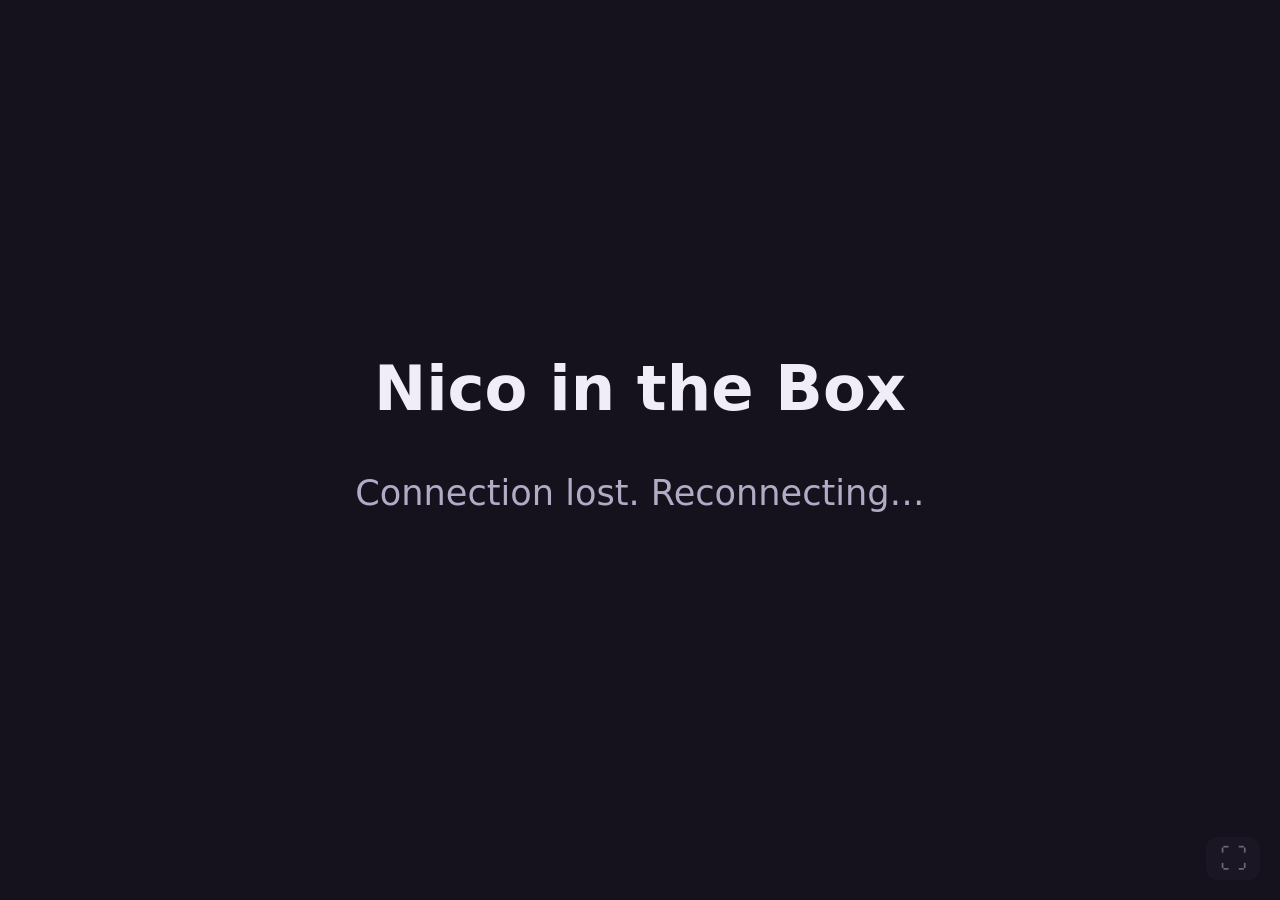
<file: assets/display/index.html>
<!doctype html>
<html lang="en">
<head>
<meta charset="utf-8">
<meta name="viewport" content="width=device-width, initial-scale=1">
<title>Nico in the Box: shared screen</title>
<link rel="stylesheet" href="style.css">
</head>
<body>
<!-- The shared screen: read-only, drawn from the host's /display feed. -->
<main id="app">
  <div class="center">
    <h1>Nico in the Box</h1>
    <p class="muted" id="status">Connecting to the room…</p>
  </div>
</main>
<button id="fullscreen" type="button" title="Full screen">⛶</button>
<script src="app.js"></script>
<script src="games/tictactoe.js"></script>
<script src="games/colorclash.js"></script>
<script src="games/seasiege.js"></script>
<script src="games/tacticalvoxelrpg.js"></script>
<script src="games/blackjack.js"></script>
</body>
</html>
</file>
<file: assets/display/style.css>
/* Shared screen, sized for a TV across the room: everything scales with the
   viewport, so it reads the same on a laptop and a 65" screen. */
:root {
  --bg: #15121d;
  --panel: #241f31;
  --panel-2: #2f2840;
  --text: #f1edf8;
  --muted: #b3aac6;
  --accent: #b69df8;
  --gold: #ffc940;
  --red: #e53935;
  --yellow: #fdd835;
  --green: #43a047;
  --blue: #1e88e5;
  --wild: #212121;
  font-size: clamp(14px, 1.6vmin + 0.4vw, 40px);
}

* { box-sizing: border-box; }

html, body {
  margin: 0;
  height: 100%;
  background: var(--bg);
  color: var(--text);
  font-family: system-ui, -apple-system, "Segoe UI", Roboto, sans-serif;
  overflow: hidden;
}

main { height: 100%; display: flex; flex-direction: column; }

.center {
  flex: 1;
  display: flex;
  flex-direction: column;
  align-items: center;
  justify-content: center;
  text-align: center;
  padding: 2rem;
  gap: 0.6rem;
}

h1 { font-size: 3.2rem; margin: 0; font-weight: 800; }
h2 { font-size: 1.6rem; margin: 0; font-weight: 500; color: var(--muted); }
.muted { color: var(--muted); }
.big { font-size: 1.8rem; }

/* Lobby */
.chips { display: flex; flex-wrap: wrap; gap: 0.8rem; justify-content: center; margin: 1.5rem 0; }
.chip {
  background: var(--panel);
  border-radius: 999px;
  padding: 0.6rem 1.4rem;
  font-size: 1.5rem;
  display: flex;
  align-items: center;
  gap: 0.5rem;
}
.chip.free { color: var(--muted); border: 2px dashed var(--panel-2); background: none; }
.chip.away { opacity: 0.5; }
.chip.turn { background: var(--accent); color: #1b1235; font-weight: 700; }
.badge { background: var(--gold); color: #000; border-radius: 0.4rem; padding: 0.1rem 0.5rem; font-size: 0.9rem; font-weight: 800; }

/* Game layout */
.game { flex: 1; display: flex; flex-direction: column; align-items: center; padding: 1.5rem; gap: 1rem; min-height: 0; }
.status { font-size: 2rem; font-weight: 700; }
.log { color: var(--muted); font-size: 1.1rem; text-align: center; line-height: 1.5; }

/* Tic Tac Toe */
.ttt-board {
  flex: 1;
  min-height: 0;
  aspect-ratio: 1;
  max-width: 90vw;
  display: grid;
  grid-template: repeat(3, 1fr) / repeat(3, 1fr);
  gap: 1.5vmin;
}
.ttt-cell {
  background: var(--panel);
  border-radius: 2vmin;
  display: flex;
  align-items: center;
  justify-content: center;
  font-size: 13vmin;
  font-weight: 900;
}
.ttt-cell.win { background: #4a3f6b; }
.mark-X { color: var(--accent); }
.mark-O { color: #f6a6c8; }

/* Color Clash */
.table-row { display: flex; align-items: center; justify-content: center; gap: 4vmin; flex: 1; }
.card {
  width: 18vmin;
  height: 27vmin;
  border-radius: 2.5vmin;
  border: 0.9vmin solid #fff;
  display: flex;
  align-items: center;
  justify-content: center;
  font-size: 8vmin;
  font-weight: 900;
  color: #fff;
  box-shadow: 0 1vmin 3vmin rgba(0, 0, 0, 0.5);
}
.card.yellow { color: #222; }
.pile {
  width: 13vmin;
  height: 19.5vmin;
  border-radius: 2vmin;
  background: #311b92;
  display: flex;
  align-items: center;
  justify-content: center;
  font-size: 2rem;
  font-weight: 800;
}
.side { display: flex; flex-direction: column; align-items: center; gap: 1.5vmin; font-size: 6vmin; }
.dot { width: 5vmin; height: 5vmin; border-radius: 50%; border: 0.5vmin solid #fff; }
.bg-red { background: var(--red); }
.bg-yellow { background: var(--yellow); }
.bg-green { background: var(--green); }
.bg-blue { background: var(--blue); }
.bg-wild { background: var(--wild); }
.card.wild { position: relative; padding: 0.7vmin; box-sizing: border-box; }
.wild-grid {
  display: grid;
  grid-template: 1fr 1fr / 1fr 1fr;
  gap: 0.7vmin;
  width: 100%;
  height: 100%;
}
.wild-grid > div { border-radius: 1vmin; }
.wild-grid > .faded { filter: brightness(0.35) saturate(0.6); }
.plus4 {
  position: absolute;
  padding: 0 2vmin;
  border-radius: 10vmin;
  border: 0.5vmin solid #fff;
  background: var(--wild);
  font-size: 6vmin;
  line-height: 1.15;
}
.penalty {
  background: var(--red);
  color: #fff;
  border-radius: 1.5vmin;
  padding: 0.2vmin 1.2vmin;
  font-size: 3.5vmin;
  font-weight: 900;
}

/* Result banner */
.result {
  background: var(--accent);
  color: #1b1235;
  text-align: center;
  padding: 1.2rem;
}
.result .big { font-weight: 800; }

#fullscreen {
  position: fixed;
  right: 1rem;
  bottom: 1rem;
  font-size: 1.4rem;
  background: var(--panel);
  color: var(--text);
  border: 0;
  border-radius: 0.6rem;
  padding: 0.3rem 0.7rem;
  opacity: 0.4;
  cursor: pointer;
}
#fullscreen:hover { opacity: 1; }

/* Sea Siege: boards side by side in landscape, stacked in portrait. */
.sea-boards { --sq: min(5.2vmin, 3.6vw); display: flex; gap: 4vmin; justify-content: center; align-items: center; flex: 1; min-height: 0; width: 100%; }
@media (orientation: portrait) {
  .sea-boards { --sq: min(3.1vh, 7.5vw); flex-direction: column; gap: 2vh; }
}
.sea-panel { display: flex; flex-direction: column; align-items: center; gap: 0.5rem; min-height: 0; }
.sea-panel h3 { margin: 0; font-size: 1.4rem; }
.sea-grid { display: grid; grid-template-columns: repeat(11, var(--sq)); grid-template-rows: repeat(11, var(--sq)); }
.sea-label { display: flex; align-items: center; justify-content: center; color: var(--muted); font-size: 0.9rem; }
.sea-cell { border: 1px solid rgba(0, 0, 0, 0.25); display: flex; align-items: center; justify-content: center; }
.sea-ship { position: absolute; height: 10%; transform-origin: 0 0; pointer-events: none; z-index: 1; }
.peg { position: relative; z-index: 2; width: 45%; height: 45%; border-radius: 50%; border: 1px solid rgba(0, 0, 0, 0.55); }
.peg.hit { background: var(--red); }
.peg.miss { background: #e3f2fd; }

/* Tactical Voxel RPG */
.tvrpg-game { gap: 0.55rem; padding: 0.8rem; }
.tvrpg-heading { text-align: center; }
.tvrpg-heading h2 { color: var(--accent); font-size: 1rem; letter-spacing: 0.18em; }
.tvrpg-heading .status { font-size: 1.8rem; }
.tvrpg-heading .log { font-size: 0.9rem; }
.tvrpg-viewport { flex: 1; min-height: 0; width: 100%; overflow: auto; display: grid; place-items: center; }
.tvrpg-map {
  display: grid;
  grid-template-columns: repeat(40, min(3.2vmin, 1.45vw));
  grid-auto-rows: min(3.2vmin, 1.45vw);
  gap: 2px;
  padding: 0.3rem;
  background: #100e14;
  border: 2px solid #4e4755;
  border-radius: 0.4rem;
}
.tvrpg-cell {
  position: relative;
  display: flex;
  align-items: center;
  justify-content: center;
  border: 1px solid rgba(0, 0, 0, 0.5);
  box-shadow: inset 0 -0.2rem rgba(0, 0, 0, 0.28);
}
.tvrpg-cell.terrain-water { background: #235f8c; }
.tvrpg-cell.terrain-cliff { background: repeating-linear-gradient(0deg, #34313c 0 8px, #544d5b 8px 10px); }
.tvrpg-cell.terrain-grass { background: #607b4c; }
.tvrpg-cell.terrain-deepGrass { background: #748844; }
.tvrpg-cell.terrain-forest { background: #294c3b; }
.tvrpg-cell.terrain-rock { background: #817b72; }
.tvrpg-cell.terrain-marsh { background: #576a50; }
.tvrpg-cell.terrain-path { background: #94816a; }
.tvrpg-cell.terrain-bank { background: #89785d; }
.tvrpg-cell.terrain-bridge { background: #aa8256; }
.tvrpg-cell.terrain-brush { background: #718051; }
.tvrpg-cell.biome-highland { filter: saturate(.8) brightness(.93); }
.tvrpg-cell.biome-wetland { box-shadow: inset 0 -0.2rem rgba(28, 54, 61, .45); }
.tvrpg-cell.biome-ecotone { filter: saturate(.85); }
.tvrpg-cell.planned { background-image: linear-gradient(rgba(72, 231, 242, .2), rgba(72, 231, 242, .2)); }
.tvrpg-cell.hero { outline: 2px solid #ffd166; outline-offset: -4px; }
.tvrpg-cell.enemy { z-index: 2; outline: 2px solid #ff695b; outline-offset: -4px; }
.tvrpg-cell.trapped { background-image: radial-gradient(circle, rgba(255, 98, 0, .65) 0 10%, transparent 12%); }
.tvrpg-sprite { color: #fff; font-size: 1.4rem; line-height: 1; font-weight: 1000; text-shadow: 2px 2px #18202b, -2px -2px #18202b, 2px -2px #18202b, -2px 2px #18202b; }
.tvrpg-cell.hero .tvrpg-sprite { color: #ffd166; }
.tvrpg-cell.enemy .tvrpg-sprite { color: #ff695b; }
.tvrpg-sprite.slime-sprite {
  position: absolute;
  z-index: 3;
  left: 50%;
  top: 50%;
  display: block;
  width: 180%;
  height: 180%;
  transform: translate(-50%, -93.75%);
  pointer-events: none;
  background-repeat: no-repeat;
  background-position: 0 0;
  background-size: 900% 100%;
  image-rendering: pixelated;
}
.tvrpg-sprite.slime-idle { animation: tvrpg-slime-strip var(--duration) steps(var(--frames)) infinite; }
.tvrpg-sprite.slime-once { animation: tvrpg-slime-strip var(--duration) steps(var(--frames)) 1 both; }
.tvrpg-sprite.character-sprite {
  left: 50%;
  top: 50%;
  width: 210%;
  height: 270%;
  transform: translate(-50%, -94%);
  transform-origin: center bottom;
  background-size: contain;
  background-position: center bottom;
  background-repeat: no-repeat;
  image-rendering: pixelated;
  filter: drop-shadow(0 0.35rem 0.28rem #07100d99);
}
.tvrpg-sprite.character-idle { animation: tvrpg-character-idle 1.8s ease-in-out infinite alternate; }
.tvrpg-sprite.character-walk { animation: tvrpg-character-walk 0.32s ease-in-out infinite alternate; }
.tvrpg-sprite.character-attack { animation: tvrpg-character-attack 0.36s ease-out both; }
.tvrpg-sprite.character-hurt { animation: tvrpg-character-hurt 0.42s ease-out both; }
.tvrpg-sprite.character-special { animation: tvrpg-character-special 0.52s ease-out both; }
.tvrpg-trap { color: #ff7b36; font-size: 1.6rem; font-weight: 900; }
.tvrpg-hp { position: absolute; bottom: 0.02rem; right: 0.08rem; font-size: 0.48rem; font-weight: 900; text-shadow: 1px 1px #000; }
.tvrpg-damage { position: absolute; z-index: 2; top: -0.4rem; color: #ff625b; font-size: 1.3rem; font-weight: 1000; text-shadow: 0 2px #180e13, 1px 0 #180e13, -1px 0 #180e13; animation: tvrpg-float 1.1s ease-out both; }
.tvrpg-roster { display: flex; flex-wrap: wrap; justify-content: center; gap: 0.35rem 0.7rem; width: 100%; }
.tvrpg-unit { width: min(13rem, 30vw); font-size: 0.72rem; }
.tvrpg-unit.hero { color: #ffd166; }
.tvrpg-unit.enemy { color: #ff8375; }
.tvrpg-unit-name, .tvrpg-unit-stats { display: block; text-align: center; }
.tvrpg-health-bar { height: 0.35rem; margin-top: 0.15rem; background: #352d38; border: 1px solid #0008; }
.tvrpg-health-bar span { display: block; height: 100%; background: currentColor; transition: width 0.4s ease; }
@keyframes tvrpg-float { from { opacity: 1; transform: translateY(0) scale(1.1); } to { opacity: 0; transform: translateY(-1.4rem) scale(.8); } }
@keyframes tvrpg-slime-strip { from { background-position: 0 0; } to { background-position: 100% 0; } }
@keyframes tvrpg-character-idle { from { margin-top: 0; } to { margin-top: -0.24rem; } }
@keyframes tvrpg-character-walk { from { margin-left: -0.12rem; } to { margin-left: 0.12rem; } }
@keyframes tvrpg-character-attack { 0% { margin-left: 0; scale: 1; } 38% { margin-left: 0.42rem; scale: 1.08; } 100% { margin-left: 0; scale: 1; } }
@keyframes tvrpg-character-hurt { 0%, 100% { translate: 0 0; filter: drop-shadow(0 0.35rem 0.28rem #07100d99); } 25%, 75% { translate: -0.22rem 0; filter: sepia(.5) saturate(2) drop-shadow(0 0 0.5rem #ff625b); } 50% { translate: 0.22rem 0; } }
@keyframes tvrpg-character-special { 0%, 100% { translate: 0 0; scale: 1; } 50% { translate: 0 -0.4rem; scale: 1.08; filter: drop-shadow(0 0 0.8rem #d7bd80); } }

/* Moving water: a light band sweeping across, two layers of wave lines
   drifting opposite ways, over a deep-blue gradient. */
.sea-water {
  grid-column: 2 / span 10;
  grid-row: 2 / span 10;
  position: relative;
  overflow: hidden;
  display: grid;
  grid-template: repeat(10, 1fr) / repeat(10, 1fr);
  background:
    linear-gradient(100deg, transparent 40%, rgba(255, 255, 255, 0.12) 50%, transparent 60%) 100% 0 / 300% 100%,
    url("data:image/svg+xml,%3Csvg xmlns='http://www.w3.org/2000/svg' width='120' height='24' viewBox='0 0 120 24' preserveAspectRatio='none'%3E%3Cpath d='M0 12 Q30 3 60 12 T120 12' fill='none' stroke='white' stroke-opacity='.18' stroke-width='2'/%3E%3C/svg%3E") 0 0 / calc(var(--sq) * 3.4) calc(var(--sq) * 0.7),
    url("data:image/svg+xml,%3Csvg xmlns='http://www.w3.org/2000/svg' width='120' height='24' viewBox='0 0 120 24' preserveAspectRatio='none'%3E%3Cpath d='M0 12 Q30 5 60 12 T120 12' fill='none' stroke='white' stroke-opacity='.12' stroke-width='2'/%3E%3C/svg%3E") 0 calc(var(--sq) * 0.35) / calc(var(--sq) * 2.5) calc(var(--sq) * 0.7),
    linear-gradient(135deg, #1e88e5, #1565c0 50%, #0d47a1);
  animation: sea-drift 8s linear infinite;
}
@keyframes sea-drift {
  to {
    background-position:
      0% 0,
      calc(var(--sq) * 3.4) 0,
      calc(var(--sq) * -2.5) calc(var(--sq) * 0.35),
      0 0;
  }
}
@media (prefers-reduced-motion: reduce) {
  .sea-water { animation: none; }
}

/* Sea Siege turn cue: a gold banner, the target board glows, the other dims. */
.sea-banner {
  background: var(--gold);
  color: #000;
  font-size: 2rem;
  font-weight: 800;
  border-radius: 999px;
  padding: 0.3rem 1.6rem;
  text-align: center;
}
.sea-panel { transition: opacity 0.25s; }
.sea-panel.dim { opacity: 0.45; }
.sea-panel.target .sea-water { box-shadow: 0 0 calc(var(--sq) * 0.6) var(--gold); outline: 3px solid var(--gold); }
.sea-crosshair {
  display: inline-block;
  width: 1em;
  height: 1em;
  margin-right: 0.4em;
  vertical-align: -0.12em;
  border: 0.14em solid var(--gold);
  border-radius: 50%;
  background: radial-gradient(circle, var(--gold) 0 18%, transparent 20%);
}

/* New shots: a ring on the square, and a toast over the board's bottom edge
   that fades out. Both ignore taps and never resize the board. */
.sea-flash {
  position: absolute;
  width: 20%;
  height: 20%;
  border: 3px solid #fff;
  border-radius: 50%;
  pointer-events: none;
  z-index: 3;
  opacity: 0;
  animation: sea-flash 1s ease-out forwards;
}
@keyframes sea-flash {
  from { transform: scale(0.4); opacity: 1; }
  to { transform: scale(1); opacity: 0; }
}
.sea-toasts {
  position: absolute;
  left: 4%;
  right: 4%;
  bottom: 3%;
  display: flex;
  flex-direction: column;
  align-items: center;
  gap: 0.3rem;
  pointer-events: none;
  z-index: 4;
}
.sea-toast {
  background: rgba(16, 16, 24, 0.9);
  color: #fff;
  border: 2px solid rgba(255, 255, 255, 0.4);
  border-radius: 0.6rem;
  padding: 0.3rem 0.8rem;
  font-size: 1.1rem;
  text-align: center;
  opacity: 0;
  animation: sea-toast 3s linear forwards;
}
.sea-toast.hit { border-color: var(--red); }
@keyframes sea-toast {
  0% { opacity: 0; }
  5% { opacity: 1; }
  75% { opacity: 1; }
  100% { opacity: 0; }
}
@media (prefers-reduced-motion: reduce) {
  .sea-flash { display: none; }
}

/* Blackjack */
.pcard {
  width: 5vmin;
  height: 7vmin;
  border-radius: 0.6vmin;
  background: #fff;
  color: #212121;
  border: 1px solid #bdbdbd;
  display: inline-flex;
  flex-direction: column;
  align-items: center;
  justify-content: center;
  font-size: 2.4vmin;
  font-weight: 800;
  line-height: 1;
}
.pcard.red { color: #d32f2f; }
.pcard.back { background: #1565c0; border: 0.4vmin solid #fff; }
.cards { display: flex; gap: 0.6vmin; justify-content: center; flex-wrap: wrap; }
.bj-dealer { display: flex; flex-direction: column; align-items: center; gap: 0.8vmin; }
.bj-dealer .pcard { width: 8vmin; height: 11.2vmin; font-size: 3.6vmin; }
.bj-dealer .name, .bj-seat .name { font-size: 1.4rem; font-weight: 700; }
/* The seats take the space below the dealer and sit in its middle. */
.bj-seats {
  flex: 1;
  min-height: 0;
  overflow: auto;
  display: flex;
  flex-wrap: wrap;
  gap: 1.2vmin;
  justify-content: center;
  align-content: center;
  /* When they don't fit, start at the top instead of cutting it off. */
  align-content: safe center;
  align-items: center;
}
.bj-seat {
  background: var(--panel);
  border: 3px solid transparent;
  border-radius: 1rem;
  padding: 1vmin 1.4vmin;
  min-width: 17vmin;
  text-align: center;
}
.bj-seat.turn { border-color: var(--accent); }
.bj-hand { margin-top: 0.8vmin; }
.bj-hand.active { font-weight: 700; }
.bj-result { display: inline-block; margin-top: 0.4vmin; padding: 0 0.8rem; border-radius: 1rem; font-weight: 800; color: #fff; }
.bj-result.bj { background: #ffb300; }
.bj-result.win { background: #43a047; }
.bj-result.push { background: #757575; }
.bj-result.lose { background: var(--red); }
/* A subtle table: dark green felt and a faint gold arc for its edge. */
.bj-game {
  position: relative;
  overflow: hidden;
  background: radial-gradient(ellipse 130% 100% at 50% 0%, #0f4a37 0%, #0a3326 55%, #071f18 100%);
}
.bj-game::before {
  content: '';
  position: absolute;
  left: -10%;
  right: -10%;
  top: -55%;
  height: 100%;
  border-bottom: 2px solid rgba(255, 215, 120, 0.18);
  border-radius: 50%;
  pointer-events: none;
}
.bj-game > * { position: relative; }
.bj-rule { color: rgba(255, 215, 120, 0.55); font-size: 1.3vmin; letter-spacing: 0.3vmin; }
.bj-bet { display: flex; align-items: flex-end; justify-content: center; gap: 0.8vmin; margin-top: 0.6vmin; font-size: 1rem; }
.chip-stacks { display: flex; align-items: flex-end; gap: 0.3vmin; }
/* Later chips sit on top of earlier ones. */
.chip-stack { display: flex; flex-direction: column-reverse; }
.chip-stack .cchip + .cchip { margin-bottom: -3.4vmin; }
.cchip {
  width: 4.2vmin;
  height: 4.2vmin;
  box-sizing: border-box;
  border-radius: 50%;
  border: 0.6vmin dashed #fff;
  display: flex;
  align-items: center;
  justify-content: center;
  color: #fff;
  font-size: 1.35vmin;
  font-weight: 900;
  box-shadow: 0 0.35vmin 0 rgba(0, 0, 0, 0.35);
}
.cchip.icon { display: inline-flex; width: 2.4vmin; height: 2.4vmin; border-width: 0.4vmin; margin-right: 0.5vmin; vertical-align: middle; }
.cchip.v500 { background: #7b1fa2; }
.cchip.v100 { background: #212121; }
.cchip.v50 { background: #d32f2f; }
.cchip.v10 { background: #1565c0; }
.cchip.v5 { background: #2e7d32; }
</file>
